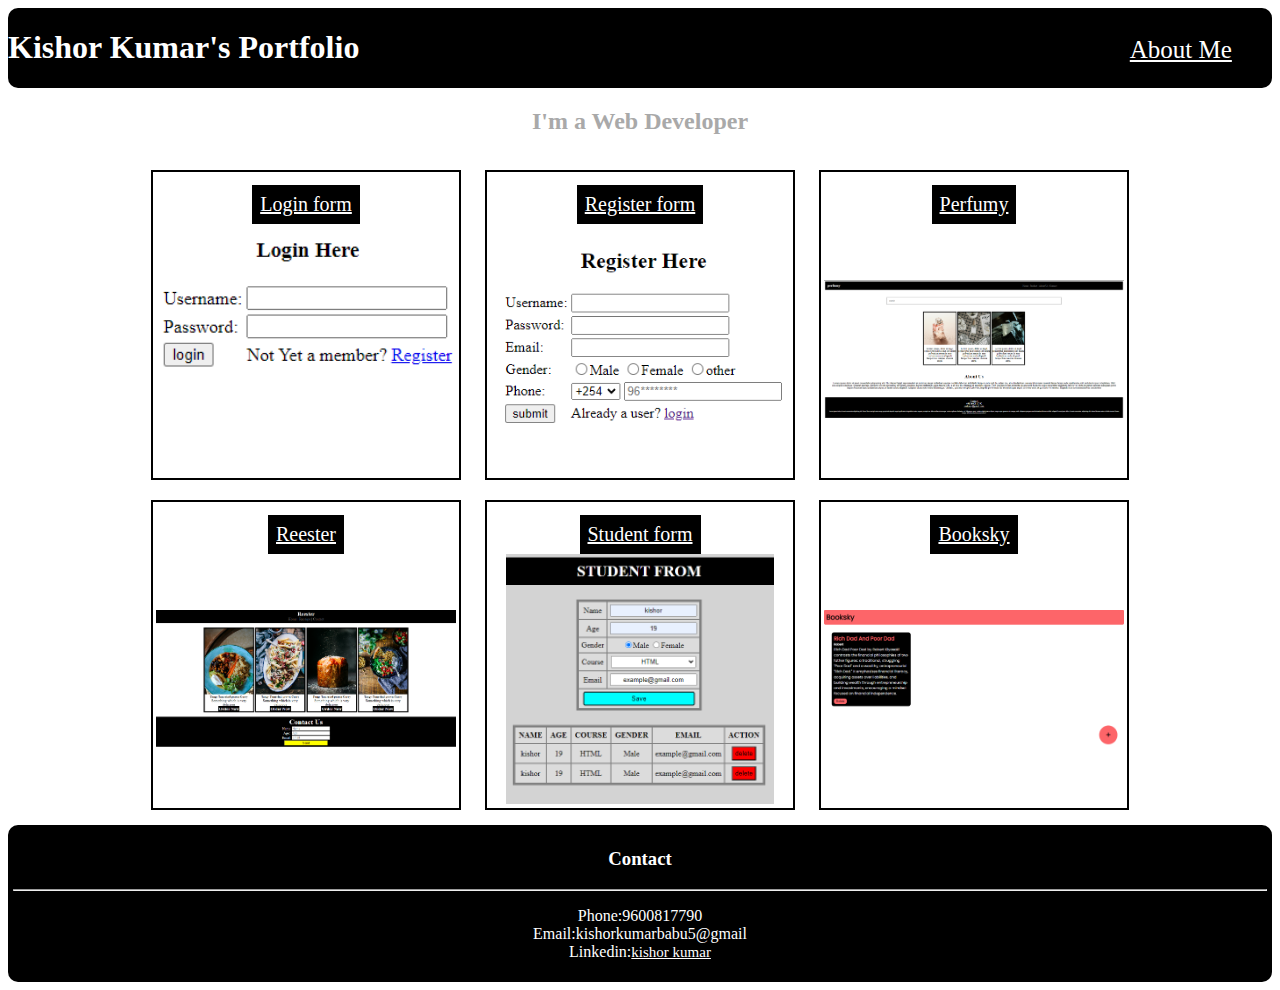
<file: index.html>
<!DOCTYPE html>
<html lang="en">
  <head>
    <meta charset="UTF-8" />
    <meta name="viewport" content="width=device-width, initial-scale=1.0" />
    <title>Portfolio</title>
  </head>
  <body>
    <div class="bar">
    <h1>Kishor Kumar's Portfolio</h1>
    <a style="margin-left: 60%; font-size:25px" href="./about.html">About Me</a>
  </div>
    <h2>I'm a Web Developer</h2>
    <div class="cont">
      <div class="movi">
        <a href="./project/login form.html">Login form</a>
        <img src="./image/log.png" alt="">
      </div>
      <div class="movi">
        <a href="./project/rigester form.html">Register form</a>
        <img src="./image/reg.png" alt="">
      </div>
      <div class="movi">
        <a href="./project/perfumy project/index.html">Perfumy</a>
        <img src="./image/perfum.png" alt="">
      </div>
      <div class="movi">
        <a href="./project/reester project/index.html">Reester</a>
        <img src="./image/hot.png" alt="">
      </div>
      <div class="movi">
        <a href="./project/studentform/studentform.html">Student form</a>
        <img src="./image/Screenshot (60).png" alt="">
      </div>
      <div class="movi">
        <a href="./project/booksky/booksky.html">Booksky</a>
        <img src="./image/booksky.png" alt="">
      </div>
    </div>
    <div class="contact">
      <h3>Contact</h3>
      <hr>
      <p>Phone:9600817790 <br>Email:kishorkumarbabu5@gmail<br>Linkedin:<a style="font-size:15px;padding: 0;margin-top: 0;" href="https://www.linkedin.com/in/kishor-kumar-65379628b">kishor kumar</a></p>
    </div>
  </body>
  <style>
    .cont{
        padding: 5px;
        text-align: center;
    }

    .movi {
      width: 300px;
      height: 300px;
      border-width: 2px;
      border-color: black;
      border-style: solid;
      display: inline-block;
      vertical-align: top;
      margin: 10px;
      padding: 3px;
    }
    img {
      width: 300px;
      height: 250px;
      object-fit: contain;
      display: inline-block;
    }
    a {
      background-color: black;
      color: white;
      padding: 8px;
      display: inline-block;
      font-size: 20px;
      margin-top: 10px;
    }
    .bar{
        background-color: black;
        color: white;
        border-radius: 10px;
    }
    h1{
      display: inline-block;
    }
    h2{
        color: darkgray;
        text-align:center;
    }
    a:hover{
      color: lightgray;
    }
    .contact{
        background-color: black;
        color: white;
        border-radius: 10px;
        text-align: center;
        margin: 0%;
        padding: 5px;
    }

  </style>
</html>
</file>
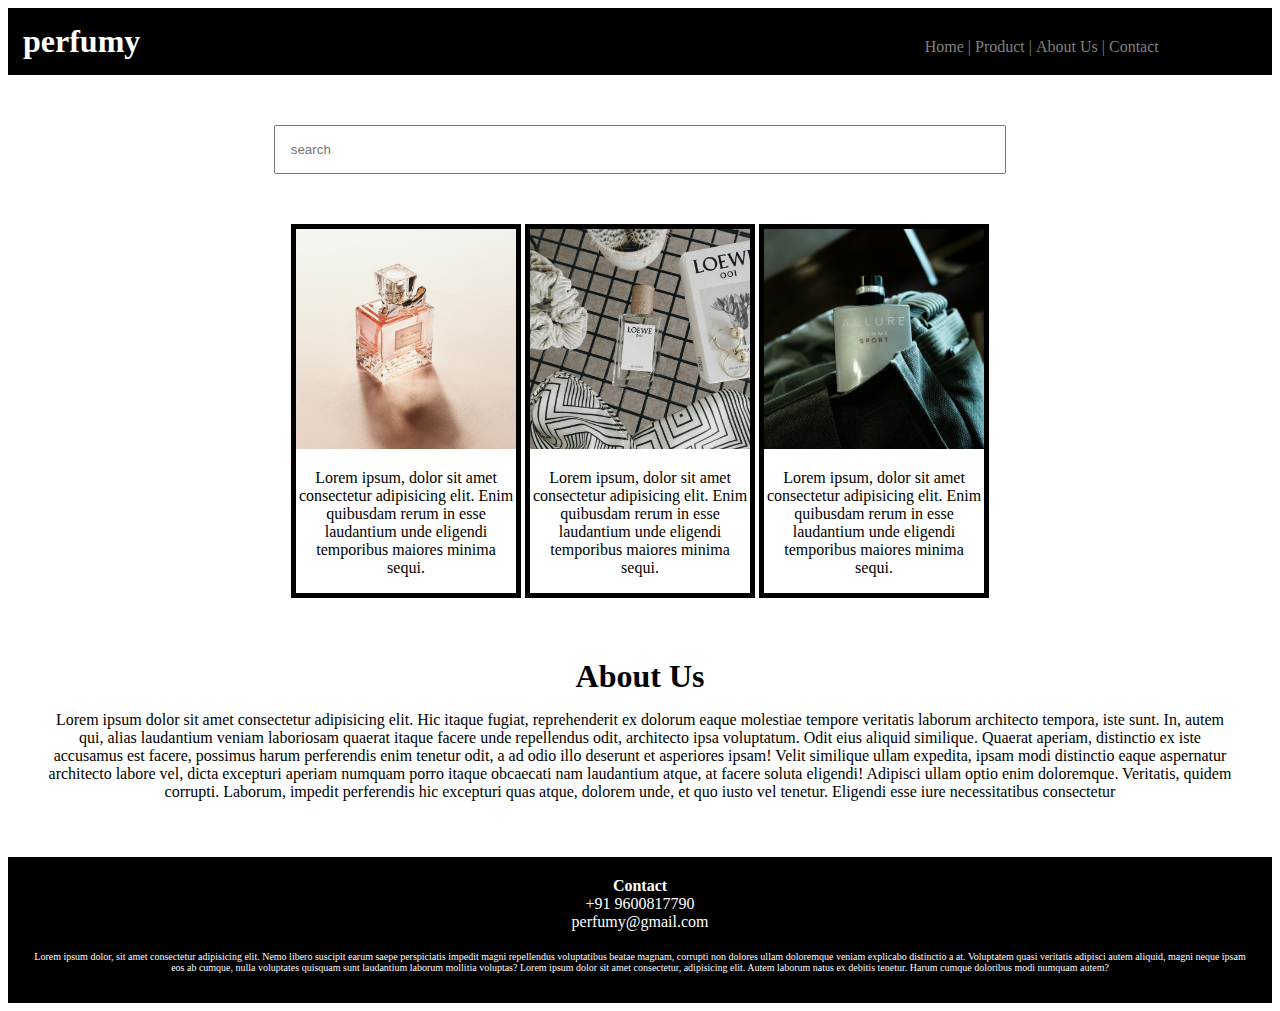
<file: project/perfumy project/index.html>
<!DOCTYPE html>
<html lang="en">
  <head>
    <meta charset="UTF-8" />
    <meta name="viewport" content="width=device-width, initial-scale=1.0" />
    <title>perfumy</title>
    <link rel="stylesheet" href="style.css" />
  </head>
  <body>
    <div class="header">
      <nav>
        <h1>perfumy</h1>
        <ul>
          <li>Home |</li>
          <li>Product |</li>
          <li>About Us |</li>
          <li>Contact</li>
        </ul>
      </nav>
    </div>
    <div class="searchbar">
      <input type="text" placeholder="search" />
    </div>
    <div class="product">
      <div class="box">
        <img src="jessica-weiller-So4eFi-d1nc-unsplash.jpg" alt="" />
        <p>
          Lorem ipsum, dolor sit amet consectetur adipisicing elit. Enim
          quibusdam rerum in esse laudantium unde eligendi temporibus maiores
          minima sequi.
        </p>
      </div>
      <div class="box">
        <img src="miska-sage-GnF5Xpu-764-unsplash.jpg" alt="" />
        <p>
          Lorem ipsum, dolor sit amet consectetur adipisicing elit. Enim
          quibusdam rerum in esse laudantium unde eligendi temporibus maiores
          minima sequi.
        </p>
      </div>
      <div class="box">
        <img src="trung-nhan-tran-BfSTSfEVWfA-unsplash.jpg" alt="" />
        <p>
          Lorem ipsum, dolor sit amet consectetur adipisicing elit. Enim
          quibusdam rerum in esse laudantium unde eligendi temporibus maiores
          minima sequi.
        </p>
      </div>
    </div>
    <div class="about">
      <h1 style="text-align: center">About Us</h1>
      <p>
        Lorem ipsum dolor sit amet consectetur adipisicing elit. Hic itaque
        fugiat, reprehenderit ex dolorum eaque molestiae tempore veritatis
        laborum architecto tempora, iste sunt. In, autem qui, alias laudantium
        veniam laboriosam quaerat itaque facere unde repellendus odit,
        architecto ipsa voluptatum. Odit eius aliquid similique. Quaerat
        aperiam, distinctio ex iste accusamus est facere, possimus harum
        perferendis enim tenetur odit, a ad odio illo deserunt et asperiores
        ipsam! Velit similique ullam expedita, ipsam modi distinctio eaque
        aspernatur architecto labore vel, dicta excepturi aperiam numquam porro
        itaque obcaecati nam laudantium atque, at facere soluta eligendi!
        Adipisci ullam optio enim doloremque. Veritatis, quidem corrupti.
        Laborum, impedit perferendis hic excepturi quas atque, dolorem unde, et
        quo iusto vel tenetur. Eligendi esse iure necessitatibus consectetur
      </p>
    </div>
    <div class="contact">
      <h4 style="margin: 0; padding: 0">Contact</h4>
      <p style="margin: 0; padding: 0">+91 9600817790</p>
      <p style="margin: 0; padding: 0">perfumy@gmail.com</p>
      <p style="margin-top: 20px; font-size: 10px">
        Lorem ipsum dolor, sit amet consectetur adipisicing elit. Nemo libero
        suscipit earum saepe perspiciatis impedit magni repellendus voluptatibus
        beatae magnam, corrupti non dolores ullam doloremque veniam explicabo
        distinctio a at. Voluptatem quasi veritatis adipisci autem aliquid,
        magni neque ipsam eos ab cumque, nulla voluptates quisquam sunt
        laudantium laborum mollitia voluptas? Lorem ipsum dolor sit amet
        consectetur, adipisicing elit. Autem laborum natus ex debitis tenetur.
        Harum cumque doloribus modi numquam autem?
      </p>
    </div>
  </body>
</html>
</file>
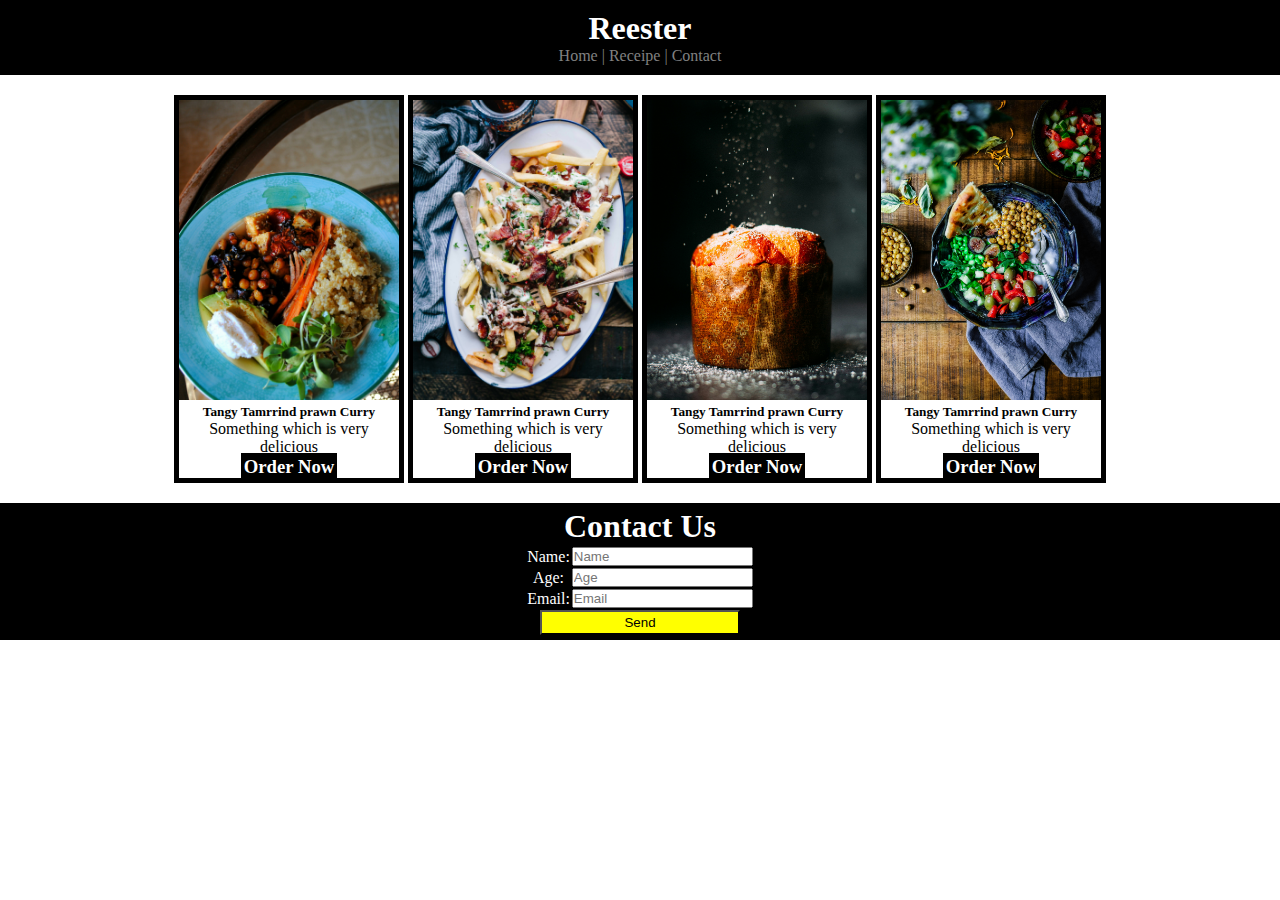
<file: project/reester project/index.html>
<!DOCTYPE html>
<html lang="en">
  <head>
    <meta charset="UTF-8" />
    <meta name="viewport" content="width=device-width, initial-scale=1.0" />
    <title>Reestar</title>
    <link rel="stylesheet" href="style.css" />
  </head>
  <body>
    <div class="header">
      <nav>
        <h1>Reester</h1>
        <ul>
          <li>Home |</li>
          <li>Receipe |</li>
          <li>Contact</li>
        </ul>
      </nav>
    </div>
    <div class="product">
      <div class="box">
        <img src="adalia-botha-Y0Dc9lY0A3I-unsplash.jpg" alt="" />
        <h5>Tangy Tamrrind prawn Curry</h5>
        <p>Something which is very delicious</p>
        <h3>Order Now</h3>
      </div>
      <div class="box">
        <img src="brooke-lark-R18ecx07b3c-unsplash.jpg" alt="" />
        <h5>Tangy Tamrrind prawn Curry</h5>
        <p>Something which is very delicious</p>
        <h3>Order Now</h3>
      </div>
      <div class="box">
        <img
          src="food-photographer-jennifer-pallian-AQ_og51xGlE-unsplash.jpg"
          alt=""
        />
        <h5>Tangy Tamrrind prawn Curry</h5>
        <p>Something which is very delicious</p>
        <h3>Order Now</h3>
      </div>
      <div class="box">
        <img src="odiseo-castrejon-1SPu0KT-Ejg-unsplash.jpg" alt="" />
        <h5>Tangy Tamrrind prawn Curry</h5>
        <p>Something which is very delicious</p>
        <h3>Order Now</h3>
      </div>
    </div>
    <div class="contact">
      <h1>Contact Us</h1>
      <center>
        <table>
          <tr>
            <td>Name:</td>
            <td>
              <input type="text" placeholder="Name" />
            </td>
          </tr>
          <tr>
            <td>Age:</td>
            <td>
              <input type="text" placeholder="Age" />
            </td>
          </tr>
          <tr>
            <td>Email:</td>
            <td>
              <input type="text" placeholder="Email" />
            </td>
          </tr>
        </table>
      </center>
      <button>Send</button>
    </div>
  </body>
</html>
</file>
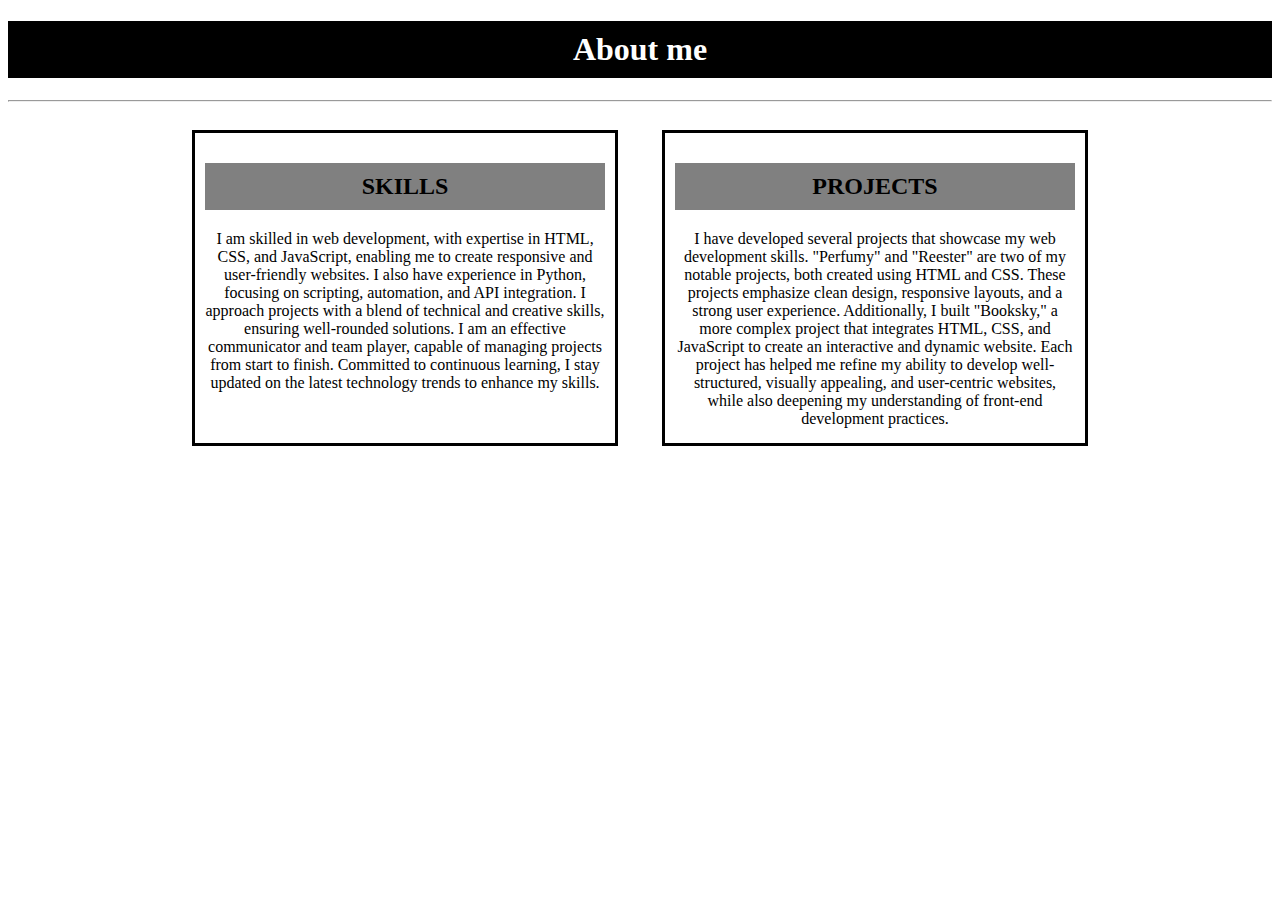
<file: about.html>
<!DOCTYPE html>
<html lang="en">
  <head>
    <meta charset="UTF-8" />
    <meta name="viewport" content="width=device-width, initial-scale=1.0" />
    <title>About Me</title>
  </head>
  <body>
    <h1>About me</h1>
    <hr />
    <div class="container">
      <div class="box">
        <h2>SKILLS</h2>
        <p>
          I am skilled in web development, with expertise in HTML, CSS, and
          JavaScript, enabling me to create responsive and user-friendly
          websites. I also have experience in Python, focusing on scripting,
          automation, and API integration. I approach projects with a blend of
          technical and creative skills, ensuring well-rounded solutions. I am
          an effective communicator and team player, capable of managing
          projects from start to finish. Committed to continuous learning, I
          stay updated on the latest technology trends to enhance my skills.
        </p>
      </div>
      <div class="box">
        <h2>PROJECTS</h2>
        <p>
          I have developed several projects that showcase my web development
          skills. "Perfumy" and "Reester" are two of my notable projects, both
          created using HTML and CSS. These projects emphasize clean design,
          responsive layouts, and a strong user experience. Additionally, I
          built "Booksky," a more complex project that integrates HTML, CSS, and
          JavaScript to create an interactive and dynamic website. Each project
          has helped me refine my ability to develop well-structured, visually
          appealing, and user-centric websites, while also deepening my
          understanding of front-end development practices.
        </p>
      </div>
    </div>
  </body>
  <style>
    h1 {
      background-color: black;
      color: white;
      padding: 10px;
      text-align: center;
    }
    .box {
      width: 400px;
      height: 290px;
      border-width: 3px;
      border-color: black;
      border-style: solid;
      padding: 10px;
      margin: 20px;
      display: inline-block;
      vertical-align: top;
    }
    .container {
      text-align: center;
    }
    h2 {
      text-align: center;
      background-color: gray;
      padding: 10px;
    }
    p {
      font-style: initial;
    }
  </style>
</html>
</file>
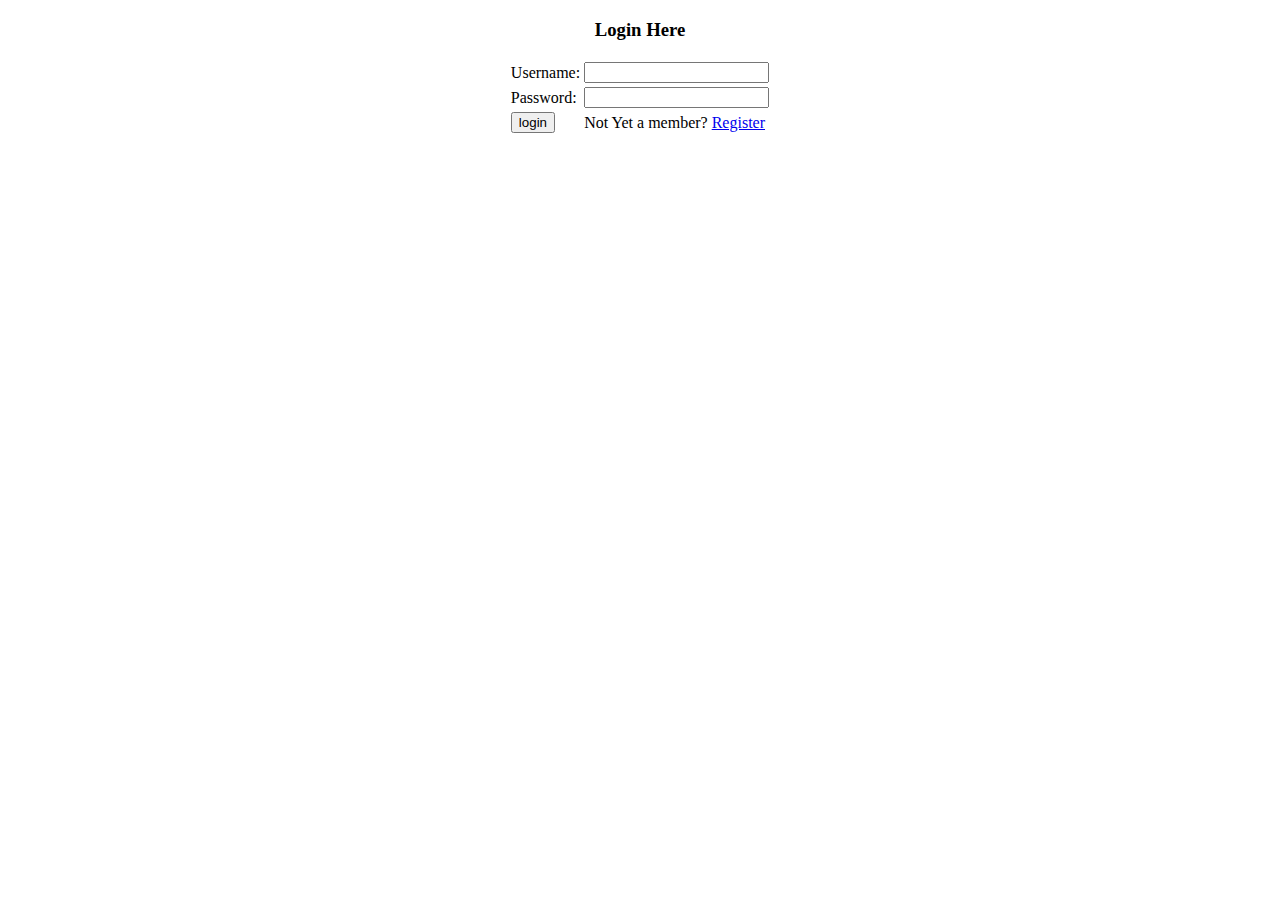
<file: project/login form.html>
<!DOCTYPE html>
<html lang="en">
  <head>
    <meta charset="UTF-8" />
    <meta name="viewport" content="width=device-width, initial-scale=1.0" />
    <title>Login Form</title>
  </head>
  <body>
    <center>
      <h3>Login Here</h3>
      <form action="login.php" method="post"></form>
      <table>
        <tr>
          <td>Username:</td>
          <td>
            <input type="text" name="user" />
          </td>
        </tr>
        <tr>
          <td>Password:</td>
          <td>
            <input type="password" name="user_pass" />
          </td>
        </tr>
        <tr>
          <td>
            <input type="submit" name="submit" value="login" />
          </td>
          <td>
            Not Yet a member?
            <a href="rigester form.html">Register</a>
          </td>
        </tr>
      </table>
    </center>
  </body>
</html>
</file>
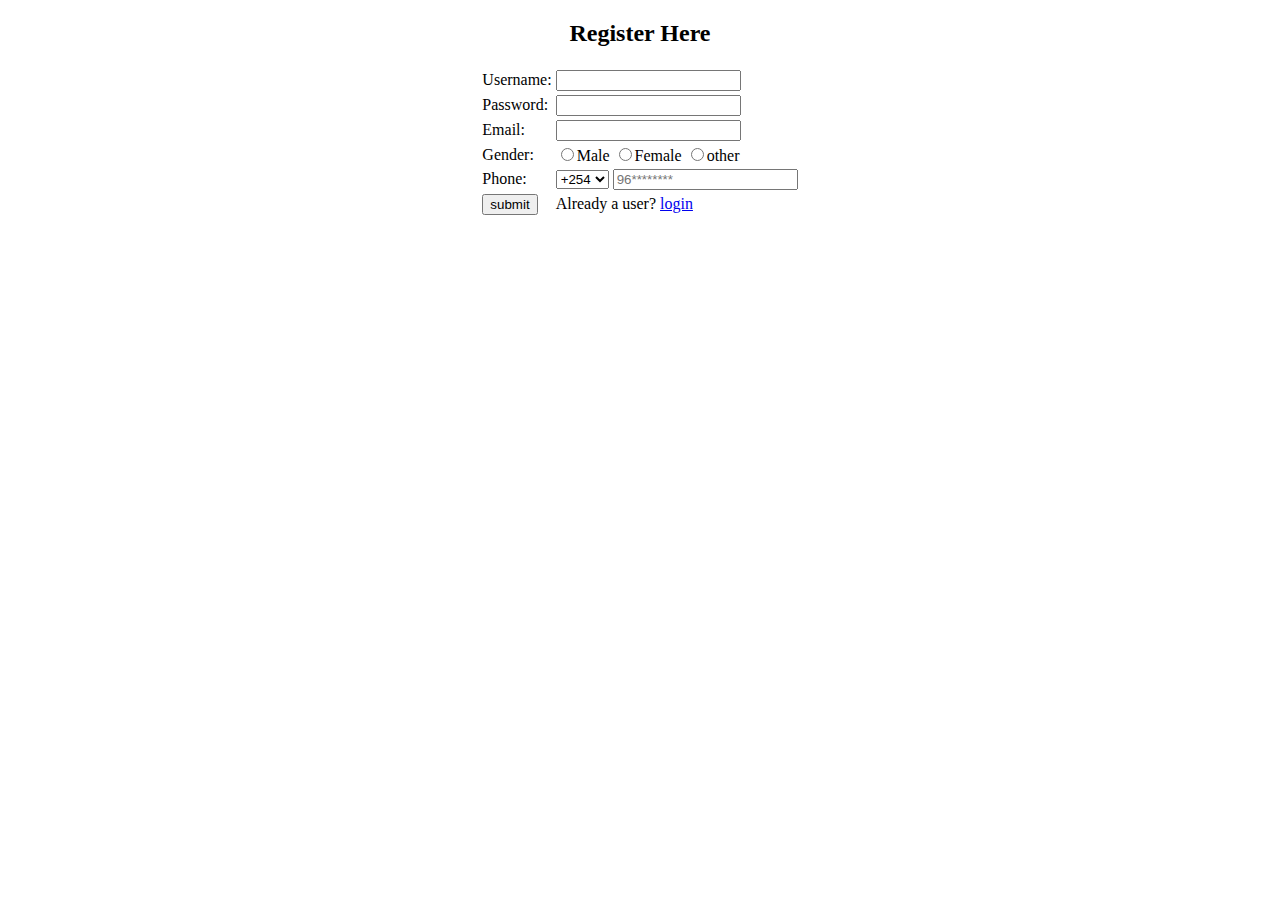
<file: project/rigester form.html>
<!DOCTYPE html>
<html lang="en">
  <head>
    <meta charset="UTF-8" />
    <meta name="viewport" content="width=device-width, initial-scale=1.0" />
    <title>Register Form</title>
  </head>
  <body>
    <center>
      <h2>Register Here</h2>
      <table>
        <tr>
          <td>Username:</td>
          <td>
            <input type="text" name="user" />
          </td>
        </tr>
        <tr>
          <td>Password:</td>
          <td>
            <input type="password" name="user_pass" />
          </td>
        </tr>
        <tr>
          <td>Email:</td>
          <td><input type="email" name="mail" /></td>
        </tr>
        <tr>
          <td>Gender:</td>
          <td>
            <input type="radio" name="gender" />Male
            <input type="radio" name="gender" />Female
            <input type="radio" name="gender" />other
          </td>
        </tr>
        <tr>
          <td>Phone:</td>
          <td>
            <select>
              <option>+254</option>
              <option>+1</option>
              <option>+91</option>
            </select>
            <input
              type="phone"
              name="mob_digits"
              placeholder="96********"
              maxlength="9"
            />
          </td>
        </tr>
        <tr>
          <td><input type="submit" name="submit" value="submit" /></td>
          <td>Already a user? <a href="login form.html">login</a></td>
        </tr>
      </table>
    </center>
  </body>
</html>
</file>
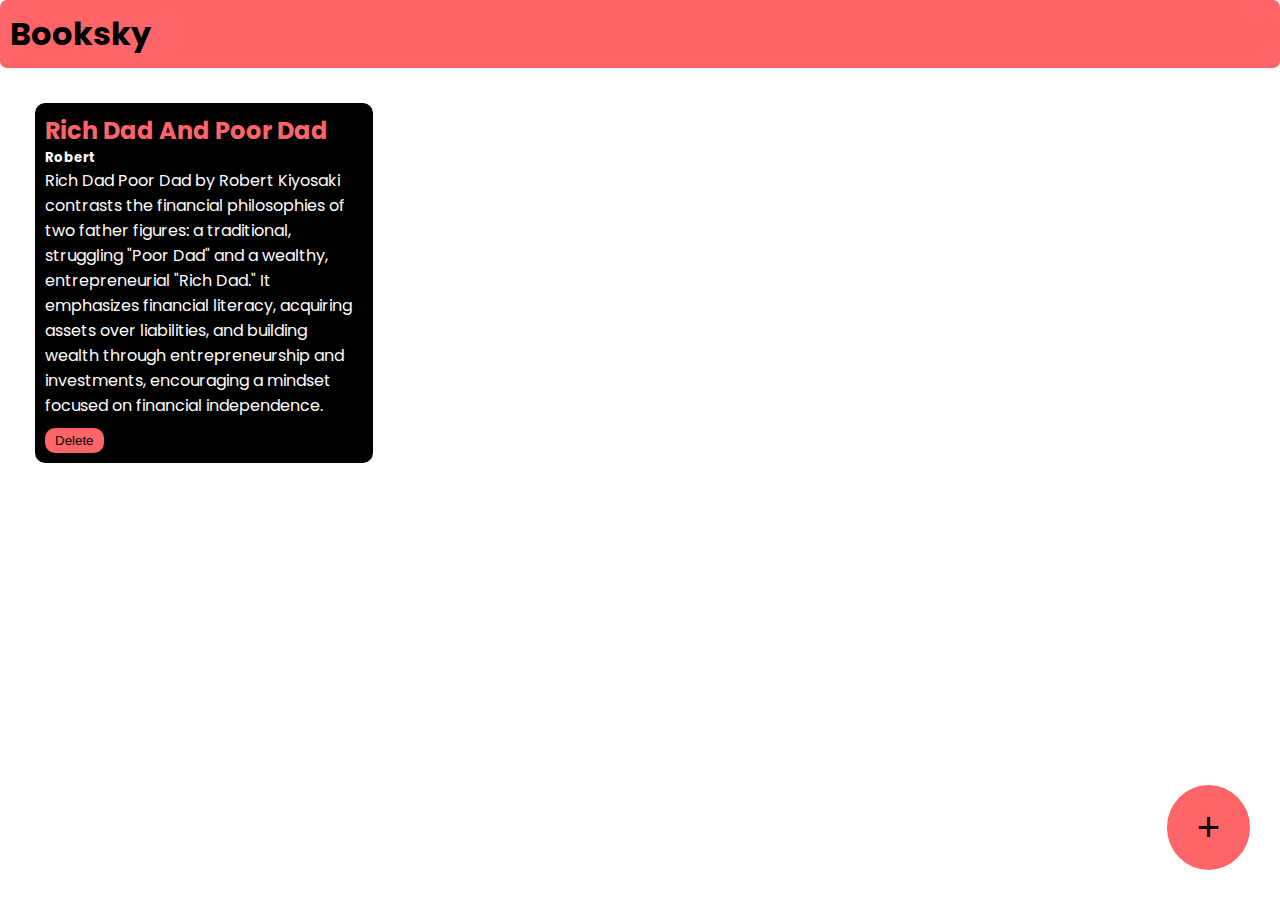
<file: project/booksky/booksky.html>
<!DOCTYPE html>
<html lang="en">
<head>
    <meta charset="UTF-8">
    <meta name="viewport" content="width=device-width, initial-scale=1.0">
    <title>Booksky</title>
    <link rel="icon" href="Colorful Book Store Education Free Logo.png">
    <link rel="stylesheet" href="booksky.css">
    <link rel="preconnect" href="https://fonts.googleapis.com">
    <link rel="preconnect" href="https://fonts.gstatic.com" crossorigin>
    <link href="https://fonts.googleapis.com/css2?family=Poppins&display=swap" rel="stylesheet">
</head>
<body>
    <div class="navbar">
        <h1>Booksky</h1>
    </div>
    <div class="container">
        <div class="book-containet">
            <h2>Rich Dad And Poor Dad</h2>
            <h5>Robert</h5>
            <p>Rich Dad Poor Dad by Robert Kiyosaki contrasts 
                the financial philosophies of two father 
                figures: a traditional, struggling "Poor Dad" and 
                a wealthy, entrepreneurial "Rich Dad." 
                It emphasizes financial literacy, acquiring assets 
                over liabilities, and building wealth through 
                entrepreneurship and investments, encouraging a 
                mindset focused on financial independence.
            </p>
            <button onclick="del(event)">Delete</button>
        </div>
    </div>
    <div class="popup-overlay"></div>
    <div class="popup">
        <h2>Add Book</h2>
        <form>
            <input type="text" placeholder="Book title" id="book-title-input">
            <input type="text" placeholder="Book author" id="book-author-input">
            <textarea placeholder="short discrition...." id="book-discription-input"></textarea>
            <button id="add-book">ADD</button>
            <button id="cancel-popup" onclick="def(event)">CANCEL</button>
        </form>
    </div>
    <button class="add-button" id="add-popup" >+</button>
</body>
<script src="booksky.js"></script>
</html>
</file>
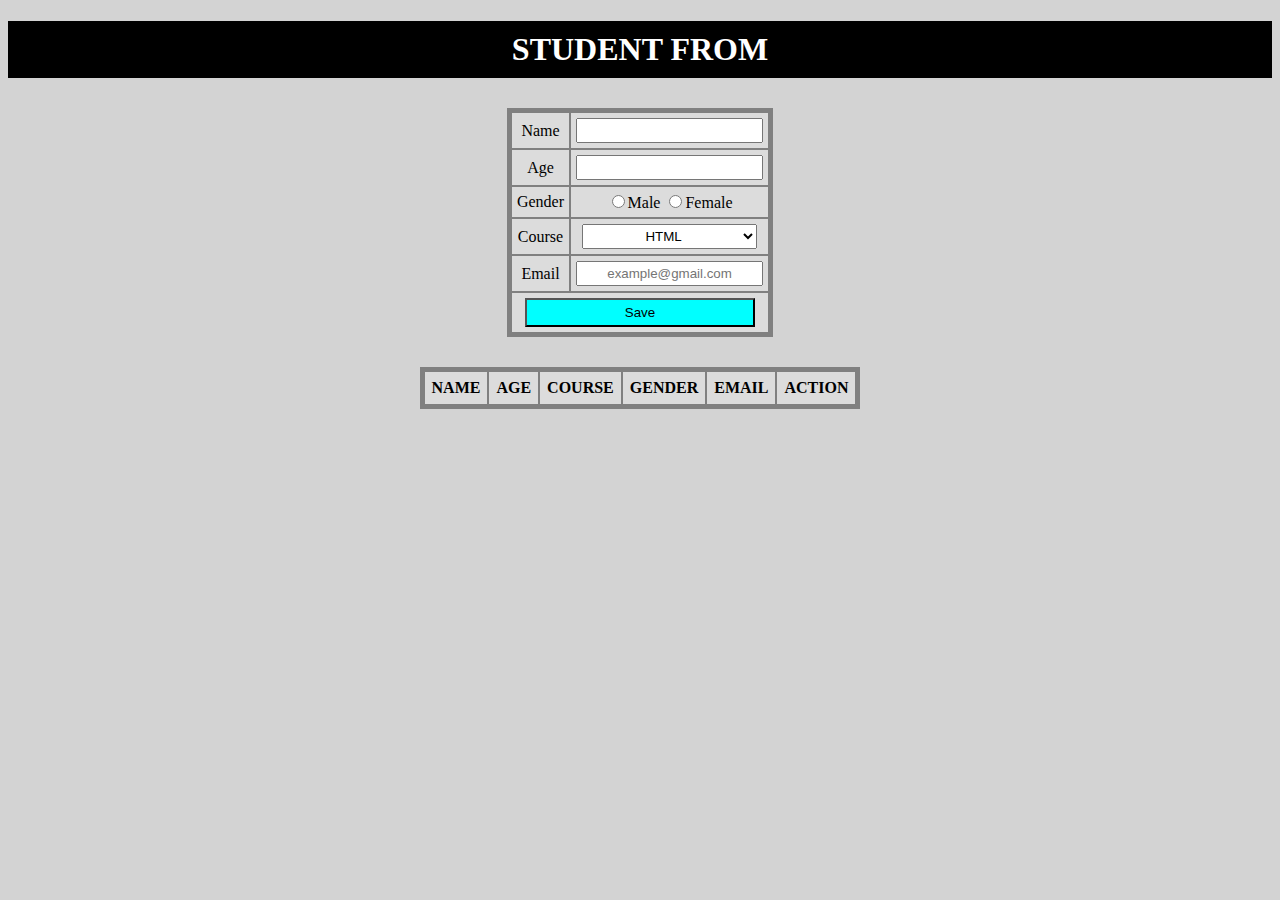
<file: project/studentform/studentform.html>
<!DOCTYPE html>
<html lang="en">
<head>
    <meta charset="UTF-8">
    <meta name="viewport" content="width=device-width, initial-scale=1.0">
    <title>STUDENT FORM</title>
    <link rel="stylesheet" href="style.css">
</head>
<body>
    <center>
        <h1>STUDENT FROM</h1>
        <table id="one">
            <tr>
                <td>Name</td>
                <td><input id="nam" ></td>
            </tr>
            <tr>
                <td>Age</td>
                <td><input id="ag"></td>
            </tr>
            <tr>
                <td>Gender</td>
                <td id="gen">
                    <input type="radio" name="gender" value="Male">Male
                    <input type="radio" name="gender" value="Female">Female
                </td>
            </tr>
            <tr>
                <td>Course</td>
                <td >
                    <select id="cour" style="width: 175px; text-align: center; padding:3px">
                        <option >HTML</option>
                        <option >Css</option>
                        <option >Javascript</option>
                        <option >Python</option>
                    </select>
                </td>
            </tr>
            <tr>
                <td>Email</td>
                <td><input id="data" type="mail" placeholder="example@gmail.com"></td>
            </tr>
            <tr>
                <td colspan="2" style="text-align: center;">
                    <button style="width: 230px;" onclick="stform()">Save</button>
                </td>
            </tr>
        </table>
        <table id="two" >
            <tr>
                <td style="padding:7px"><b>NAME</b></td>
                <td style="padding:7px"><b>AGE</b></td>
                <td style="padding:7px"><b>COURSE</b></td>
                <td style="padding:7px"><b>GENDER</b></td>
                <td style="padding:7px;"><b>EMAIL</b></td>
                <td style="padding:7px"><b>ACTION</b></td>
            </tr>
        </table>
        <style>
        </style>
    </center>
</body>
<script src="script.js">
 
</script>
</html>
</file>
<file: project/perfumy project/style.css>
m{
    margin: 0;
    padding: 0;
}
nav{
    background-color: black;
    color: white;
    padding: 15px;
}
h1,ul,li{
    display: inline;
}
ul{
    margin-left: 60%;
}
li{
    color: gray;
    cursor: pointer;
}
li:hover{
    color: white;
}
input{
    width: 60%;
    padding: 15px;
}
.searchbar{
    padding: 50px;
    text-align: center;
}
.box{
    border-color: black;
    border-width: 5px;
    border-style:solid;
    display: inline-block;
    width: 220px;
}
.box:hover{
    background-color: black;
    color:white;
}
.product{
    text-align: center;
}
.about{
    text-align: center;
    margin-top: 20px;
    padding: 40px;
}
.contact{
    background-color: black;
    color: white;
    text-align: center;
    padding: 20px;

}
img{
    width: 220px;
    height: 220px;
    object-fit: cover;
}
</file>
<file: project/reester project/style.css>
*{
    margin: 0;
    padding: 0;
}
nav{
    background-color: black;
    color: white;
    text-align: center;
    padding: 10px;
}
ul,li{
    display: inline;
    color: gray;
    cursor: pointer;
}
li:hover{
    color: white;
}
img{
    height: 300px;
    width: 220px;
    object-fit: cover;
}
.box{
    border-color: black;
    border-width: 5px;
    border-style: solid;
    display: inline-block;
    width: 220px;
    cursor: pointer;
    
}
.product{
    text-align: center;
    margin: 20px;
}
.box:hover{
    background-color: black;
    color: white;
}
h3{
    background-color: black;
    color: white;
    display: inline;
    padding: 3px;
    cursor: pointer;
}
h3:hover{
    background-color: white;
    color: black;
}
.contact{
    background-color: black;
    color: white;
    text-align: center;
    padding: 5px;
}
td{
    text-align: center;
}
button{
    background-color:yellow ;
    color: black;
    padding: 3px;
    display: inline-block;
    width: 200px;
}
</file>
<file: project/booksky/booksky.css>
*{
    margin:0;
    padding:0;
}
body{
    font-family: "Poppins", sans-serif;
}
.navbar{
    background-color:#FD6569;
    padding: 10px;
    border-radius:7px;
}
.container{
    padding:5px;
}
.book-containet{
    background-color:black;
    color:white;
    width:25%;
    margin:30px;
    border-radius:10px;
    padding:10px;
    display:inline-block;
    vertical-align:top;
}
.book-containet h2{
    color:#FD6569;
}
.book-containet button{
    background-color:#FD6569;
    color:black;
    border-radius:10px;
    padding-top:5px;
    padding-bottom:5px;
    padding-left:10px;
    padding-right:10px;
    border:none;
    margin-top:10px;
}
.add-button{
    background-color:#FD6569;
    color:black;
    border-radius:100%;
    border:none;
    padding-left:30px;
    padding-right:30px;
    padding-top:20px;
    padding-bottom:20px;
    font-size:40px;
    position:fixed;
    bottom:30px;
    right:30px;
}
.popup-overlay{
    background-color: black;
    opacity: 0.8;
    position: absolute;
    width: 100%;
    height: 100%;
    top: 0;
    bottom: 0;
    z-index:1;
    display:none;
}
.popup{
    position: absolute;
    background-color:#FD6569;
    width: 40%;
    padding:40px;
    border-radius:10px;
    top:10%;
    left:30%;
    z-index: 2;
    display:none;
}
.popup input{
    background:transparent;
    border:none;
    width:100%;
    margin:5px;
    padding:5px;
    font-size:20px;
    border-bottom:solid black 2px;
}
.popup textarea{
    background:transparent;
    width:100%;
    margin:5px;
    padding:5px;
    font-size:20px;
    border:solid black 2px;
}
.popup input::placeholder{
    color:black;
}
.popup textarea::placeholder{
    color:black;
}
.popup button{
    background-color:black;
    color:white;
    padding-top:10px;
    padding-bottom:10px;
    padding-right:20px;
    padding-left:20px;
    margin:5px;
    border:none;
}
.popup input:focus{
    outline:none;
}
.popup textarea:focus{
    outline:none;
}
</file>
<file: project/studentform/style.css>
table{
    border-width: 3px;
    border-color: gray;
    border-style: solid;
    background-color:gray;
    text-align: center;
    margin:30px;
    
}
td{
    padding:5px;
    background-color:Gainsboro;
    text-align: center;
}
h1{
    background-color: black;
    color: white;
    padding:10px
}

button{
    background-color:aqua;
    padding:5px
}
button:hover{
    background-color:AliceBlue;
    color:black;
}
body{
    background-color:lightgray;
}
input{
    padding:3px;
    text-align:center;
}
</file>
